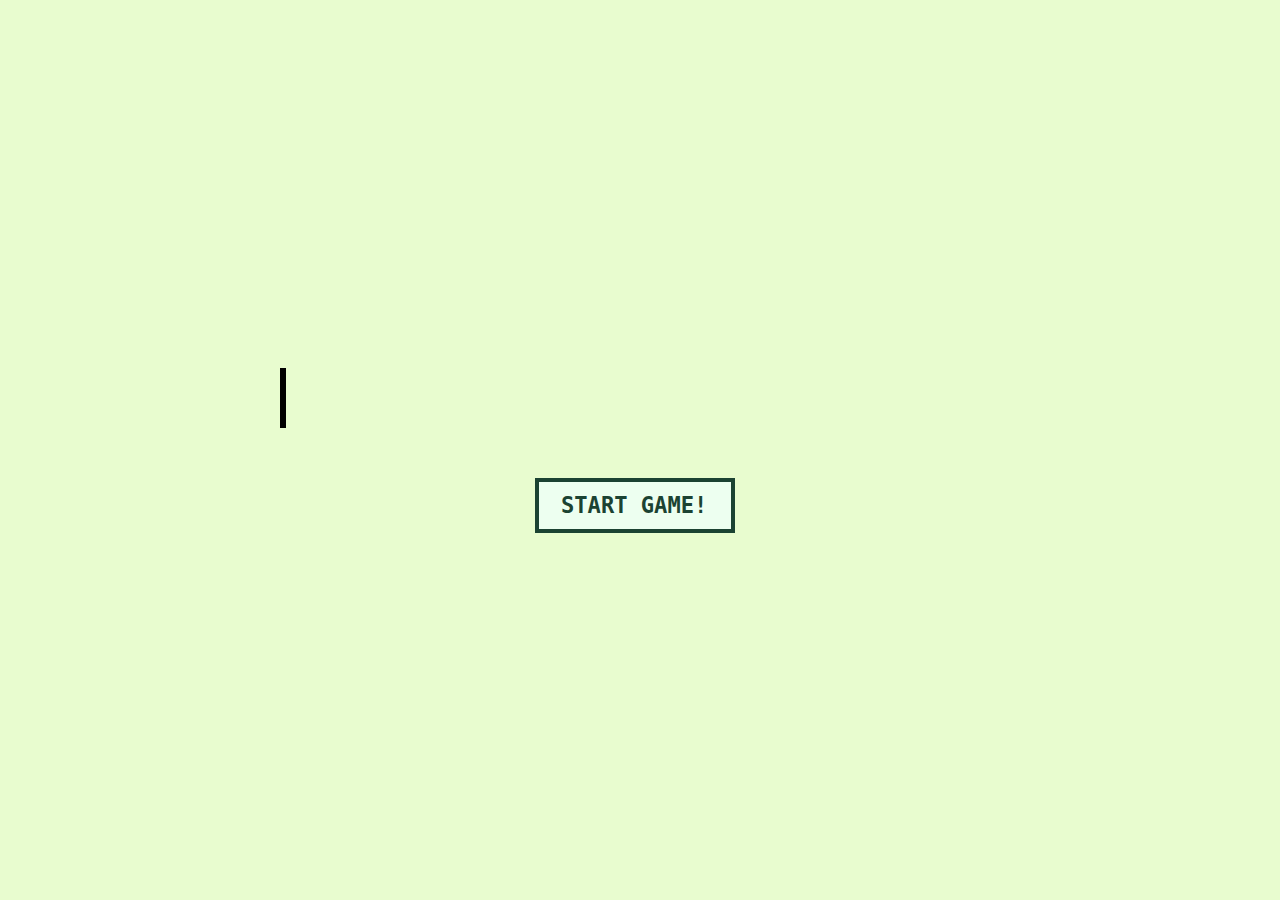
<file: index.html>
<!DOCTYPE html>
<html lang="en">
<head>
    <meta charset="UTF-8">
    <meta http-equiv="X-UA-Compatible" content="IE=edge">
    <meta name="viewport" content="width=device-width, initial-scale=1.0">
    <title>Document</title>
    <link rel="stylesheet" href="index.css">

</head>
<body>

    
    <h1>Welcome to SUDOKU game!</h1>
</div>
    <div class="button-diff">
        <a href="main.html" >START GAME!</a>
    </div>
    <script src="index.js"></script>
</body>
</html>
</file>
<file: index.css>
:root{
    --bg-color:#e8fccf;
    --border-color:#1b4332;
    --border-color-light:#b4ceb9;
    --text-light:rgb(188, 188, 188);
    --cell-colour:#edfff0;
    --right-color:lightblue;
    --wrong-color:tomato;
    --font-dark:rgb(33, 33, 33);
    --font-light:rgb(7, 6, 6);
    --bg-colour: #e8fccf;
    --typewriterSpeed: 6s;
    --typewriterCharacters: 24;
  }

  *{
    /* -webkit-appearance: none; */
    box-sizing: border-box;         
    margin: 0;
    padding: 0;
    font-family: monospace;
}
  body{
    display: flex;
    align-items: center;
    justify-content:center;
    flex-direction: column;
    background-color:var(--bg-color);
    height: 100vh;
  }
  .button-diff{
    background-color: var(--cell-colour);
    display: flex;  
    align-items: center;
    color: var(--font-light);
    height: 55px;
    margin-right:10px; 
    padding: 0 22px;
    font-weight: 700;
    border: 4px solid var(--border-color);
    font-size: 1.7rem;
    width: 200px;
    transition: all 0.7s ease;
  }

.button-diff:hover{
    transition: all 0.7s ease;
    background-color:var(--border-color-light);
    width: 300px;
}
a{
  text-decoration: none !important;
  color: var(--border-color);
}
.grid-container{
  border:2px solid var(--border-color);
  color: var(--font-dark);
}


.grid-container-box {
display: inline-grid;
grid-template-columns: auto auto auto ;

}
.grid-container{
  display: inline-grid;
  grid-template-columns: auto auto  ;
  margin-bottom: 30px;
}

.grid-container-box{
  border: 1.3px solid var(--border-color);
 
  border-collapse: collapse;
}


.grid-item {
  text-align: center;
  
}

h1 {
  color: var(--border-color);
  font-weight: 500;
  font-size: clamp(2rem, 3vw + 2rem, 4rem);
  position: relative;
  font-family: "Source Code Pro", monospace;
  position: relative;
  width: max-content;
  margin-bottom: 50px;
}
h1::before,
h1::after {
  content: "";
  position: absolute;
  top: 0;
  right: 0;
  bottom: 0;
  left: 0;
}

h1::before {
  background: var(--bg-colour);
  animation: typewriter var(--typewriterSpeed)
    steps(var(--typewriterCharacters)) 1s forwards;
}

h1::after {
  width: 0.125em;
  background: black;
  animation: typewriter var(--typewriterSpeed)
      steps(var(--typewriterCharacters)) 1s forwards,
    blink 750ms steps(var(--typewriterCharacters)) infinite;
}



@keyframes typewriter {
  to {
    left: 100%;
  }
}

@keyframes blink {
  to {
    background: transparent;
  }
}

@keyframes fadeInUp {
  to {
    opacity: 1;
    transform: translateY(0);
  }
}
</file>
